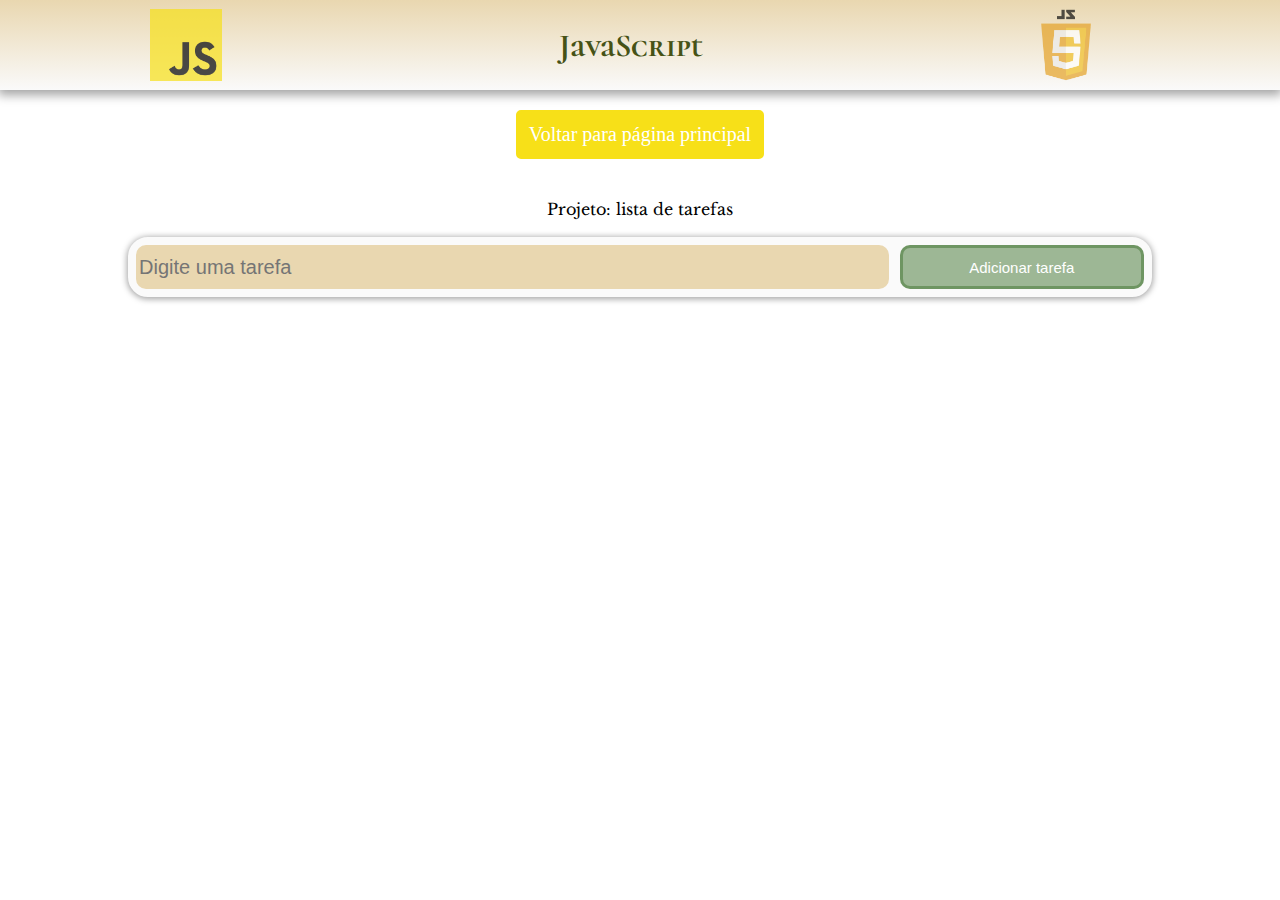
<file: js.html>
<!DOCTYPE html>
<html lang="en">
    <head>
        <meta charset="UTF-8">        
        <meta http-equiv="X-UA-Compatible" content="IE=edge">
        <meta name="viewport" content="width=device-width, initial-scale=1.0">
        <link rel="stylesheet" href="CSS/style2.css">
        <title>Site JS</title>
    </head>
    <body>
        <header>
            <img src="images/Unofficial_JavaScript_logo_2.svg.png">

            <h1>
                JavaScript
            </h1>

           <img src="images/JavaScript-Logo.png">
        </header>

        <nav>
            <a class = "linkbutton" href="index.html">
                Voltar para página principal
            </a>
        </nav>

        <section>
            <p>
                Projeto: lista de tarefas
            </p>
        </section>

        <br>

        <div class="tasks" id="tasksDiv">
            <form id="tasksForm">
                <div class="submitTaskPrompt">
                <input id="submitTaskInput" type="text" placeholder="Digite uma tarefa">
                <button id="submitTaskButton" onclick="submitTask(submitTaskInput.value)">Adicionar tarefa</button>
            </div>
            </form>
        </div>

        <!-------------------------------------------------------------------------------------->
        <script src="JS/script.js"></script>
    </body>
</html>
</file>
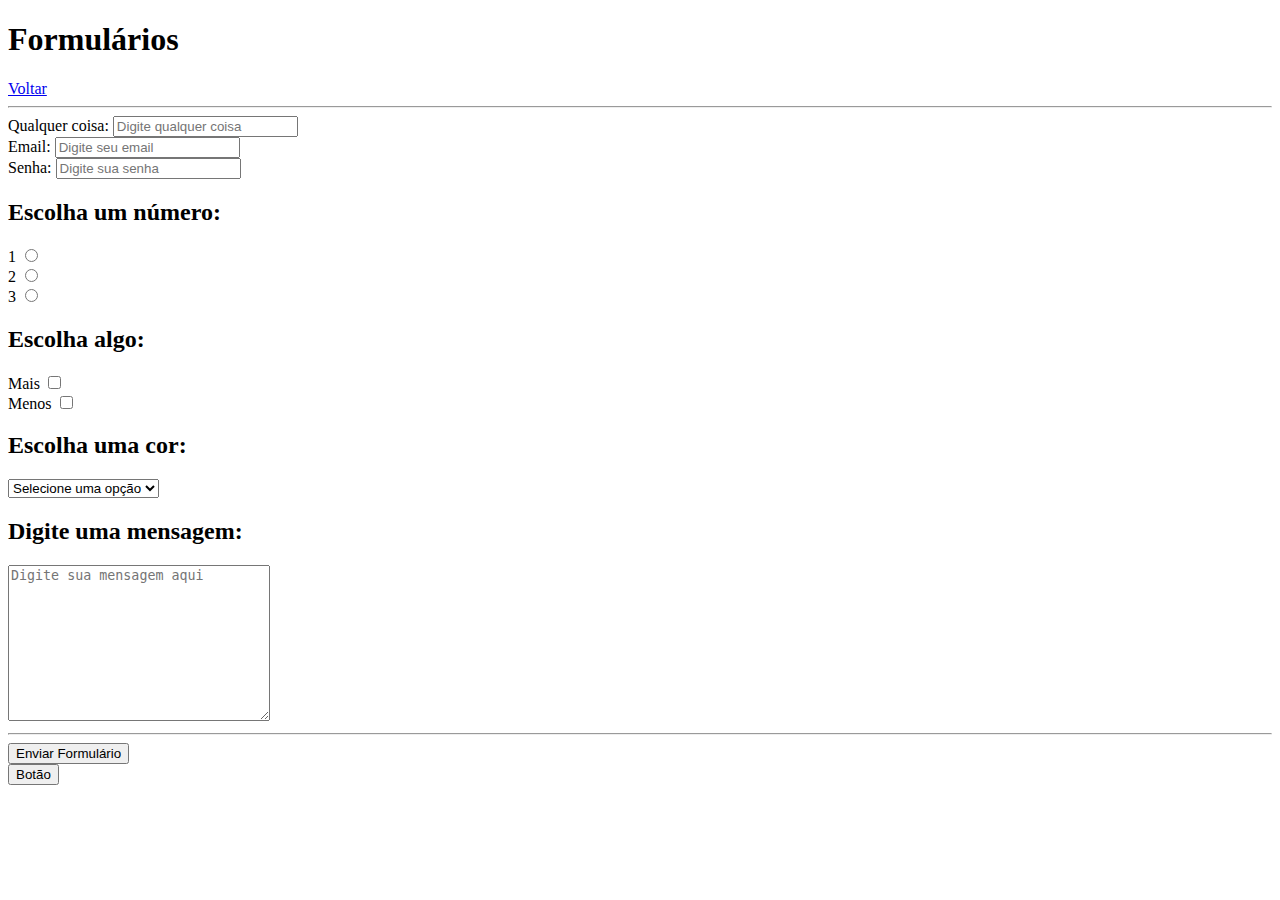
<file: folder/forms.html>
<!DOCTYPE html>
<html lang="pt-br">
<head>
    <meta charset="UTF-8">
    <meta http-equiv="X-UA-Compatible" content="IE=edge">
    <meta name="viewport" content="width=device-width, initial-scale=1.0">
    <title>Forms</title>
</head>
<body>
    <h1>
        Formulários
    </h1>
    <a href="../index.html">Voltar</a>
    <hr>
    <form>
        <label for="input1">Qualquer coisa:</label>
        <input id="input1" type="text" placeholder="Digite qualquer coisa" required>

        <br>

        <label for="input2">Email:</label>
        <input id="input2" type="email" placeholder="Digite seu email" required>

        <br>

        <label for="input3">Senha:</label>
        <input id="input3" type="password" placeholder="Digite sua senha" required>

        <h2> 
            Escolha um número:
        </h2>

        <label for="input4">1</label>
        <input type="radio" id="input4" name="número" value="1" required>

        <br>
        <label for="input5">2</label>
        <input type="radio" id="input5" name="número" value="2" required>

        <br>

        <label for="input6">3</label>
        <input type="radio" id="input6" name="número" value="3" required>

        <br>

        <h2> 
            Escolha algo:
        </h2>

        <label for="input7">Mais</label>
        <input type="checkbox" id="input7" name="Mais" value="More">

        <br>

        <label for="input8">Menos</label>
        <input type="checkbox" id="input8" name="Menos" value="Less">

        <br>

        <h2>
            Escolha uma cor:
        </h2>

        <select required>
            <option selected disabled value="">Selecione uma opção</option>
            <option value="red">Vermelho</option>
            <option value="yellow">Amarelo</option>
            <option value="blue">Azul</option>
            <option value="green">Verde</option>
            <option value="pink">Rosa</option>
            <option value="black">Preto</option>
        </select>

        <br>

        <h2>
            Digite uma mensagem:
        </h2>

        <textarea placeholder="Digite sua mensagem aqui" cols="30" rows="10" required></textarea>

        <hr>

        <input type="submit" value="Enviar Formulário">
    </form>

    <button>Botão</button>
</body>
</html>
</file>
<file: CSS/style2.css>
@import url('https://fonts.googleapis.com/css2?family=Cormorant+Unicase:wght@300;400;500;600;700&family=DynaPuff:wght@400..700&family=Libre+Baskerville:ital,wght@0,400;0,700;1,400&family=Playfair+Display:ital,wght@0,400..900;1,400..900&family=Story+Script&display=swap');
*{
    margin:0;
    padding:0;
    box-sizing: border-box;
}

body, html{
    height:100%;
    width:100%;
    overflow-x:hidden;
    user-select: none;
}

header{
    display:flex;
    position:sticky;
    flex-direction: row wrap;
    height: 10%;
    justify-content:space-around;
    align-items: center;
    justify-items: center;
    background-image: linear-gradient(0deg,rgb(250, 250, 250) 0%, rgb(233, 215, 176) 100%);
    box-shadow: 0px 3px 10px 2px #a3a3a3;
    margin-bottom:20px;
}

header h1{
    margin-left:3%;
    color:rgb(70, 82, 22);
    font-family: "Cormorant Unicase";
    text-align:center;
}

header img{
    height: 80%;
    opacity: 0.7;
}

nav{
    display:flex;
    justify-content: center;
    margin-bottom:40px;
    align-items: center;
    justify-items: center;
}

.linkbutton{
    display:flex;
    flex-direction: row;
    background-color:rgba(247, 224, 24);
    border: solid rgba(247, 224, 24);
    border-radius:5px;
    color:rgb(255, 255, 255);
    padding: 10px;
    font-size:20px;
    text-align: center;
    text-decoration: none;
}

.linkbutton:hover{
    font-size: 25px;
    transition:0.5s;
    background-color:rgb(70, 82, 22);
}

.linkbutton:not(hover){
    font-size: 20px;
    transition:0.5s;
    background-color:rgb(247, 224, 24);
}

section{
    display:flex;
    justify-content:center;
    align-items: center;
    flex-flow: row wrap;
}

section p{
    font-family: "Libre Baskerville";
    text-align:center;
}

form {
  display: flex;
  justify-content: center;
  height: 100%;
  width: 100%;
}

.tasks{
    display:flex;
    justify-content: center;
    justify-items: center;
    align-items: center;
    flex-direction: column;
}

.submitTaskPrompt{
    background-color: rgb(250, 250, 250);
    box-shadow: 0px 1px 6px 1px #a3a3a3;
    display: flex;
    justify-content: center;
    justify-items: center;
    flex-direction: row;
    align-items: center;
    flex-direction:row;
    height:60px;
    width: 80%;
    border: solid rgb(250, 250, 250);
    border-radius: 20px;
}

#submitTaskInput{
    display:inline-block;
    height:80%;
    width:74%;
    background-color: rgb(233, 215, 176);
    border: solid rgba(233, 215, 176);
    border-radius: 10px;
    font-size:20px;
    overflow:auto;
}

#submitTaskInput:focus{
    outline:none;
}

#submitTaskButton{
    display:inline-block;
    height:80%;
    width:24%;
    margin-left: 1%;
    background-color: rgba(64, 116, 48, 0.5);
    border: solid rgba(64, 116, 48, 0.5);
    border-radius: 10px;
    color: rgb(255, 255, 255);
    font-size:15px;
    overflow:auto;
}

#submitTaskButton:hover{
    background-color: rgb(64, 116, 48);
    border: solid rgb(64, 116, 48);
    transition: 0.5s;
}

#submitTaskButton:not(:hover){
    background-color: rgb(64, 116, 48, 0.5);
    border: solid rgb(64, 116, 48, 0.5);
    transition: 0.5s;
}

#submitTaskButton:active{
    background-color: rgb(42, 75, 32);
    border: solid rgb(42, 75, 32);
    transition: 0.25s;
}

.task{
    background-color: rgba(233, 215, 176, 0.5);
    box-shadow: 0px 1px 6px 1px #a3a3a3;
    display: flex;
    justify-content: center;
    justify-items: center;
    flex-direction: row;
    align-items: center;
    flex-direction:row;
    height:60px;
    width: 80%;
    margin-top:20px;
    border: solid rgba(233, 215, 176, 0.5);
    border-radius: 20px;
    overflow:auto;
    order:1;
}

.taskText{
    display:inline-flex;
    height:80%;
    width:76%;
    background-color: rgb(233, 215, 176);
    border: solid rgba(233, 215, 176);
    color:#777070;
    border-radius: 10px;
    font-size:20px;
    overflow:auto;
    align-items: center;
}

.taskDeleteButton{
    display:inline-block;
    height:80%;
    width:11%;
    margin-left: 0.5%;
    background-color: rgba(116, 56, 48, 0.5);
    border: solid rgba(116, 56, 48, 0.5);
    border-radius: 10px;
    color: rgb(255, 255, 255);
    font-size:15px;
    overflow:auto;
}

.taskDeleteButton:hover{
    background-color: rgb(116, 56, 48);
    border: solid rgb(116, 56, 48);
    transition: 0.5s;
}

.taskDeleteButton:not(:hover){
    background-color: rgba(116, 56, 48, 0.5);
    border: solid rgba(116, 56, 48, 0.5);
    transition: 0.5s;
}

.taskDeleteButton:active{
    background-color: rgb(80, 35, 29);
    border: solid rgb(80, 35, 29);
    transition: 0.25s;
}

.taskCompleteButton{
    display:inline-block;
    height:80%;
    width:11%;
    margin-left: 0.5%;
    background-color: rgba(64, 116, 48, 0.5);
    border: solid rgba(64, 116, 48, 0.5);
    border-radius: 10px;
    color: rgb(255, 255, 255);
    font-size:15px;
    overflow:auto;
}

.taskCompleteButton:hover{
    background-color: rgb(64, 116, 48);
    border: solid rgb(64, 116, 48);
    transition: 0.5s;
}

.taskCompleteButton:not(:hover){
    background-color: rgb(64, 116, 48, 0.5);
    border: solid rgb(64, 116, 48, 0.5);
    transition: 0.5s;
}

.taskCompleteButton:active{
    background-color: rgb(42, 75, 32);
    border: solid rgb(42, 75, 32);
    transition: 0.25s;
}

.taskCompleted{
    background-color: rgba(73, 161, 38, 0.5);
    box-shadow: 0px 1px 6px 1px #a3a3a3;
    display: flex;
    justify-content: center;
    justify-items: center;
    flex-direction: row;
    align-items: center;
    flex-direction:row;
    height:60px;
    width: 80%;
    margin-top:20px;
    border: solid rgba(233, 215, 176, 0.5);
    border-radius: 20px;
    overflow:auto;
    order:0;
}

.taskTextCompleted{
    display:inline-flex;
    height:80%;
    width:88%;
    background-color: rgb(135, 170, 107);
    border: solid rgba(35, 170, 107);
    color:#777070;
    border-radius: 10px;
    font-size:20px;
    overflow:auto;
    align-items: center;
    text-decoration: line-through;
}

.taskDeleteButtonCompleted{
    display:inline-block;
    height:80%;
    width:10%;
    margin-left: 0.5%;
    background-color: rgba(116, 56, 48, 0.5);
    border: solid rgba(116, 56, 48, 0.5);
    border-radius: 10px;
    color: rgb(255, 255, 255);
    font-size:15px;
    overflow:auto;
}

.taskDeleteButtonCompleted:hover{
    background-color: rgb(116, 56, 48);
    border: solid rgb(116, 56, 48);
    transition: 0.5s;
}

.taskDeleteButtonCompleted:not(:hover){
    background-color: rgba(116, 56, 48, 0.5);
    border: solid rgba(116, 56, 48, 0.5);
    transition: 0.5s;
}

.taskDeleteButtonCompleted:active{
    background-color: rgb(80, 35, 29);
    border: solid rgb(80, 35, 29);
    transition: 0.25s;
}
</file>
